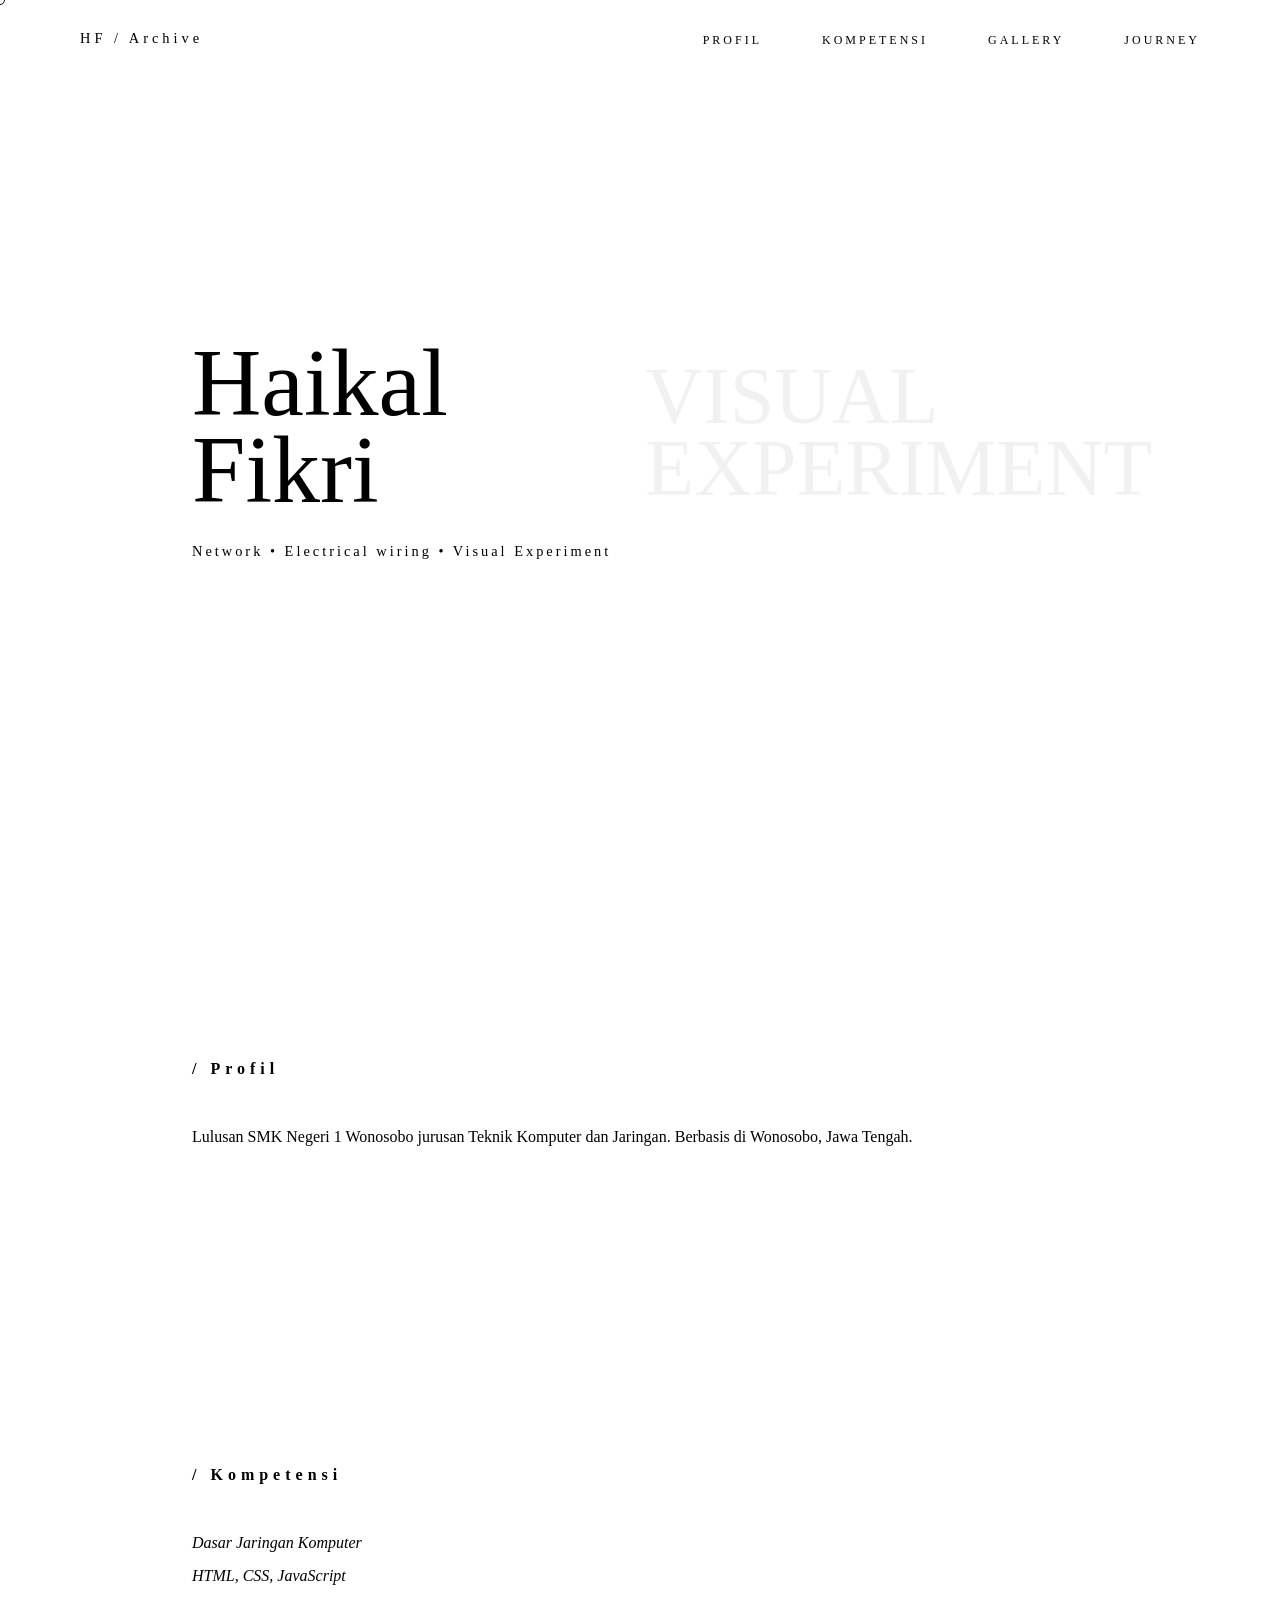
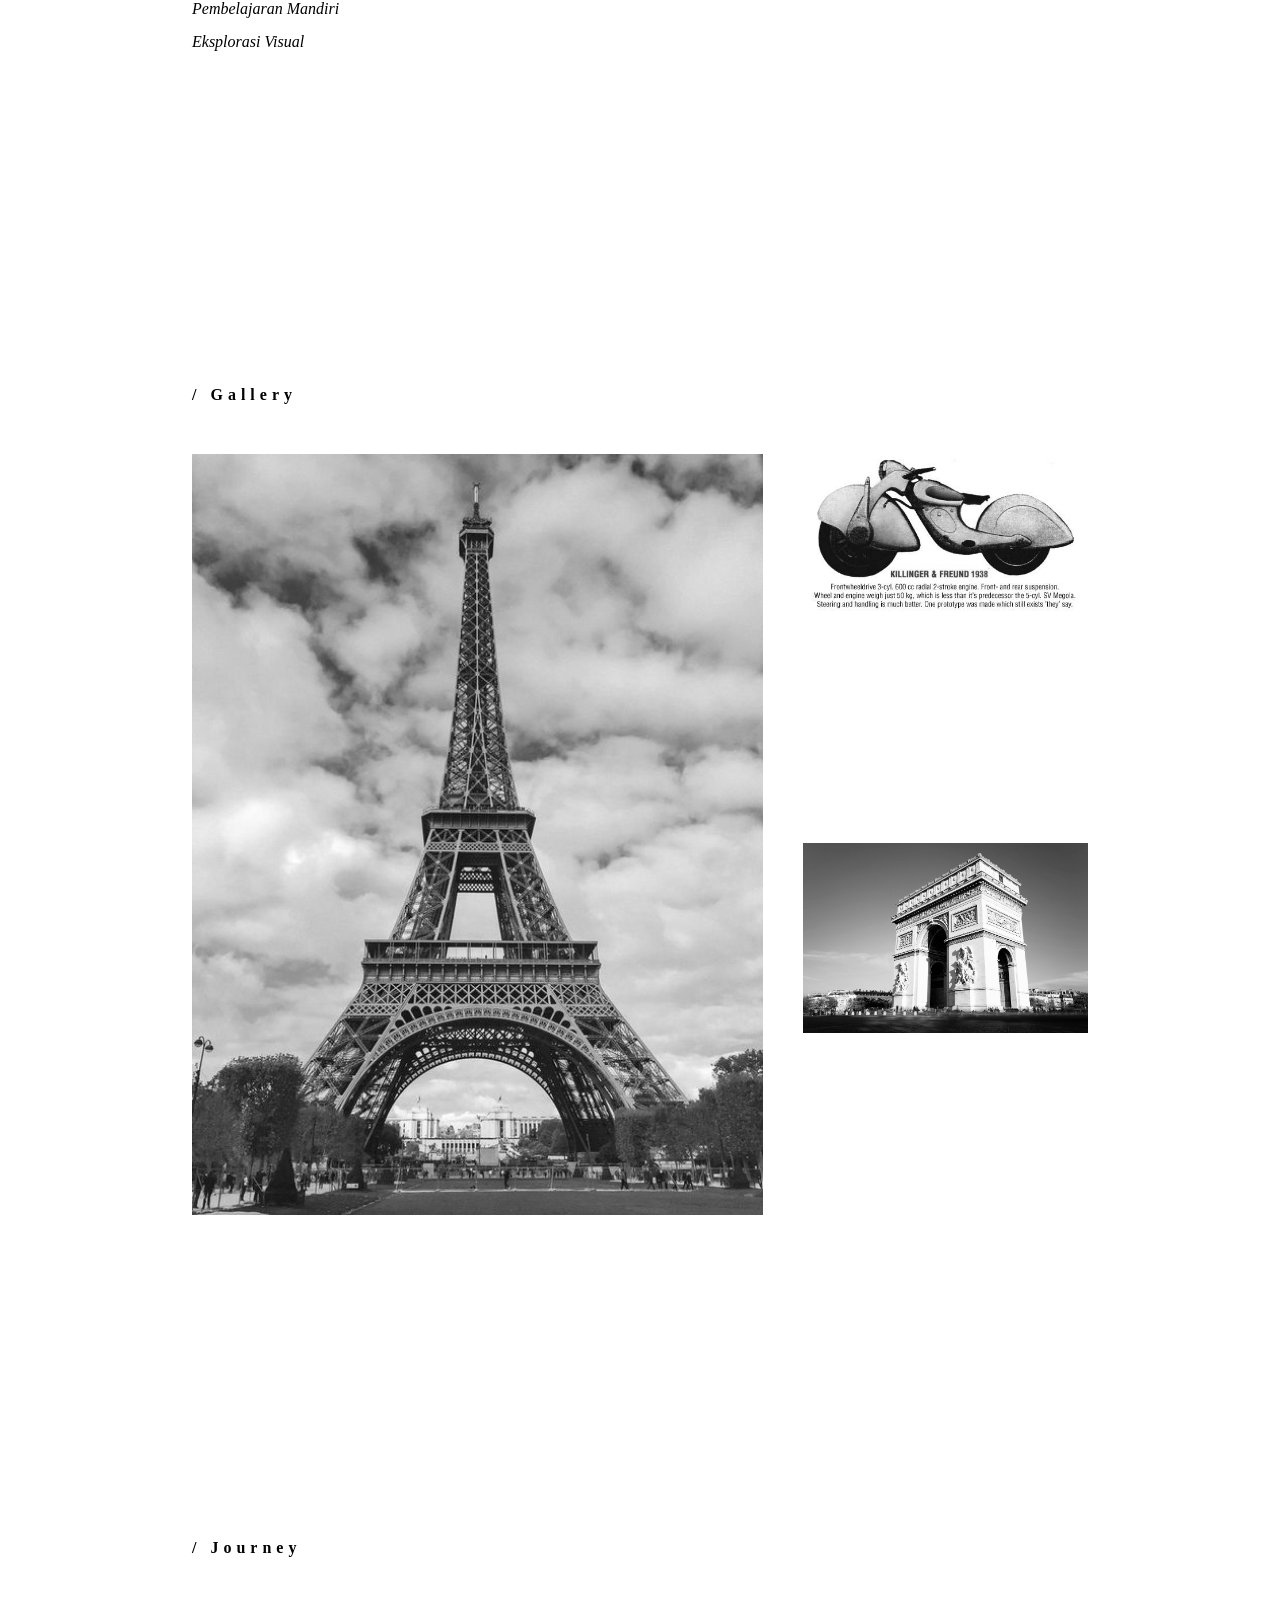
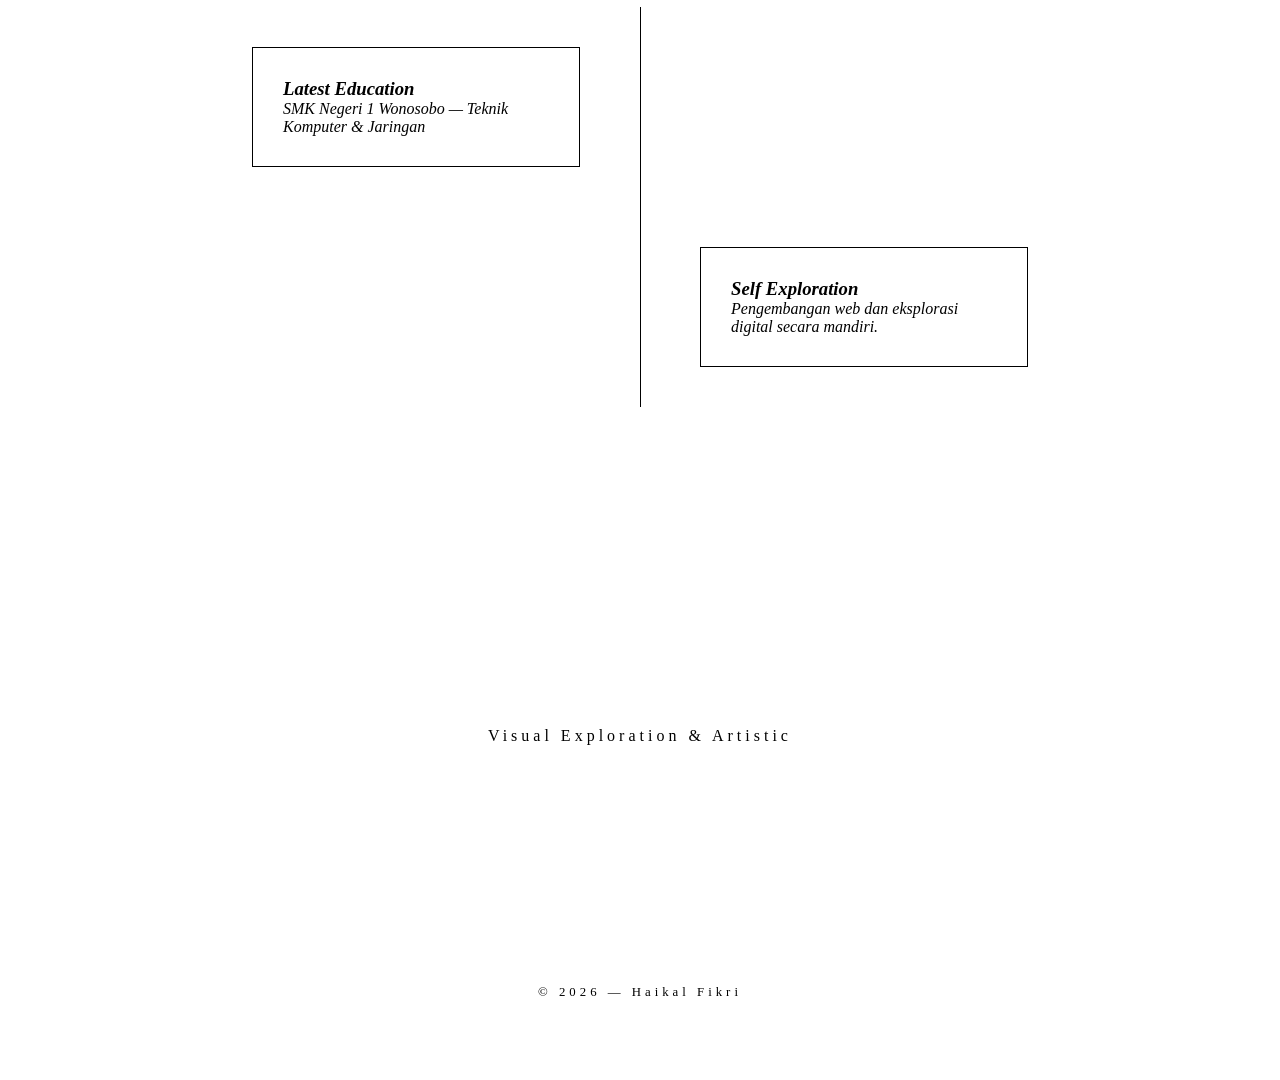
<file: index.html>
<!DOCTYPE html>
<html lang="id">
<head>
  <meta charset="UTF-8">
  <meta name="viewport" content="width=device-width, initial-scale=1.0">
  <title>Haikal Fikri — Architect of thought</title>
  <link rel="stylesheet" href="style.css">
</head>
<body>

<div class="progress-bar"></div>

<div class="loader">
  <div class="loader-text">ARCHIVE LOADING</div>
</div>

<div class="cursor"></div>

<nav class="navbar">
  <div class="nav-logo">HF / Archive</div>
  <ul class="nav-links">
    <li><a href="#profil">Profil</a></li>
    <li><a href="#kompetensi">Kompetensi</a></li>
    <li><a href="#karya">Gallery</a></li>
    <li><a href="#perjalanan">Journey</a></li>
  </ul>
</nav>

<header class="hero">
  <div class="hero-overlay-text">VISUAL<br>EXPERIMENT</div>
  <h1>Haikal<br>Fikri</h1>
  <p class="subtitle">
    Network • Electrical wiring • Visual Experiment
  </p>
</header>

<section id="profil" class="about">
  <h2>/ Profil</h2>
  <p>
    Lulusan SMK Negeri 1 Wonosobo jurusan Teknik Komputer dan Jaringan.
    Berbasis di Wonosobo, Jawa Tengah.
  </p>
</section>

<section id="kompetensi" class="skills">
  <h2>/ Kompetensi</h2>
  <ul>
    <li>Dasar Jaringan Komputer</li>
    <li>HTML, CSS, JavaScript</li>
    <li>Pembelajaran Mandiri</li>
    <li>Eksplorasi Visual</li>
  </ul>
</section>

<section id="karya" class="gallery">
  <h2>/ Gallery</h2>
  <div class="art-grid">
  <div class="art-item large">
  <a href="detail.html?img=gambar1.png">
    <img src="gambar1.png">
  </a>
</div>

<div class="art-item">
  <a href="detail.html?img=gambar2.png">
    <img src="gambar2.png">
  </a>
</div>

<div class="art-item">
  <a href="detail.html?img=gambar3.png">
    <img src="gambar3.png">
  </a>
</div>
</section>

<section id="perjalanan" class="timeline">
  <h2>/ Journey</h2>
  <div class="timeline-container">

    <div class="timeline-item left">
      <div class="content">
        <h3>Latest Education</h3>
        <p>SMK Negeri 1 Wonosobo — Teknik Komputer & Jaringan</p>
      </div>
    </div>

    <div class="timeline-item right">
      <div class="content">
        <h3>Self Exploration</h3>
        <p>Pengembangan web dan eksplorasi digital secara mandiri.</p>
      </div>
    </div>
    

  </div>
</section>

<section class="closing">
  <p>Visual Exploration & Artistic</p>
</section>

<footer>
  © 2026 — Haikal Fikri
</footer>

<nav class="mobile-nav">
  <a href="#profil">Profil</a>
  <a href="#kompetensi">Skill</a>
  <a href="#karya">Gallery</a>
  <a href="#perjalanan">Journey</a>
</nav>

<script src="script.js"></script>
</body>
</html>
</file>
<file: style.css>
* {
  margin: 0;
  padding: 0;
  box-sizing: border-box;
  scroll-behavior: smooth;
  font-family: "Times New Roman", serif;
}

body {
  background: #ffffff;
  color: #000;
  overflow-x: hidden;
}

/* Progress Bar */
.progress-bar {
  position: fixed;
  top: 0;
  left: 0;
  height: 2px;
  width: 0%;
  background: #000;
  z-index: 9999;
}

/* Loader */
.loader {
  position: fixed;
  width: 100%;
  height: 100vh;
  background: #fff;
  display: flex;
  justify-content: center;
  align-items: center;
  z-index: 99999;
  letter-spacing: 6px;
  font-size: 0.9rem;
}

/* Cursor */
.cursor {
  width: 10px;
  height: 10px;
  border: 1px solid #000;
  border-radius: 50%;
  position: fixed;
  pointer-events: none;
  transform: translate(-50%, -50%);
  z-index: 10000;
}

/* Navbar */
.navbar {
  position: fixed;
  width: 100%;
  padding: 30px 80px;
  display: flex;
  justify-content: space-between;
  background: transparent;
  z-index: 999;
}

.nav-logo {
  font-size: 0.9rem;
  letter-spacing: 4px;
}

.nav-links {
  list-style: none;
  display: flex;
  gap: 60px;
}

.nav-links a {
  text-decoration: none;
  color: #000;
  font-size: 0.75rem;
  letter-spacing: 3px;
  text-transform: uppercase;
}

/* Hero */
.hero {
  height: 100vh;
  display: flex;
  flex-direction: column;
  justify-content: center;
  padding-left: 15%;
  position: relative;
}

.hero h1 {
  font-size: 6rem;
  line-height: 0.9;
  font-weight: normal;
}

.subtitle {
  margin-top: 30px;
  letter-spacing: 3px;
  font-size: 0.9rem;
}

.hero-overlay-text {
  position: absolute;
  right: 10%;
  top: 40%;
  font-size: 5rem;
  opacity: 0.05;
  line-height: 0.9;
  pointer-events: none;
}

/* Sections */
section {
  padding: 160px 15%;
}

section h2 {
  font-size: 1rem;
  letter-spacing: 5px;
  margin-bottom: 50px;
}

/* Skills */
.skills ul {
  list-style: none;
}

.skills li {
  margin-bottom: 15px;
  font-style: italic;
}

/* Gallery */
.art-grid {
  display: grid;
  grid-template-columns: 2fr 1fr;
  gap: 40px;
}

.art-item img {
  width: 100%;
  filter: grayscale(100%);
  transition: 0.6s ease;
}

.art-item img:hover {
  filter: grayscale(0%);
  transform: scale(1.03);
}

.art-item.large {
  grid-row: span 2;
}

/* Timeline */
.timeline-container {
  position: relative;
}

.timeline-container::after {
  content: "";
  position: absolute;
  width: 1px;
  background: #000;
  top: 0;
  bottom: 0;
  left: 50%;
}

.timeline-item {
  padding: 40px 60px;
  position: relative;
  width: 50%;
}

.timeline-item.left { left: 0; }
.timeline-item.right { left: 50%; }

.timeline-item .content {
  border: 1px solid #000;
  padding: 30px;
  font-style: italic;
}

/* Closing */
.closing {
  text-align: center;
  letter-spacing: 4px;
}

/* Footer */
footer {
  text-align: center;
  padding: 80px;
  letter-spacing: 4px;
  font-size: 0.8rem;
}

/* Mobile */
@media(max-width:768px) {

  .navbar { display: none; }

  .hero {
    padding-left: 30px;
  }

  .hero h1 {
    font-size: 3rem;
  }

  section {
    padding: 80px 30px;
  }

  .art-grid {
    grid-template-columns: 1fr;
  }

  .timeline-container::after {
    left: 20px;
  }

  .timeline-item {
    width: 100%;
    padding-left: 50px;
  }

  .timeline-item.right { left: 0; }

  .mobile-nav {
    position: fixed;
    bottom: 20px;
    left: 50%;
    transform: translateX(-50%);
    background: #000;
    padding: 15px 25px;
    border-radius: 40px;
    display: flex;
    gap: 20px;
  }

  .mobile-nav a {
    color: #fff;
    text-decoration: none;
    font-size: 0.8rem;
  }

  .cursor { display: none; }

  footer { padding-bottom: 120px; }
}

@media(min-width:769px) {
  .mobile-nav { display: none; }
}
</file>
